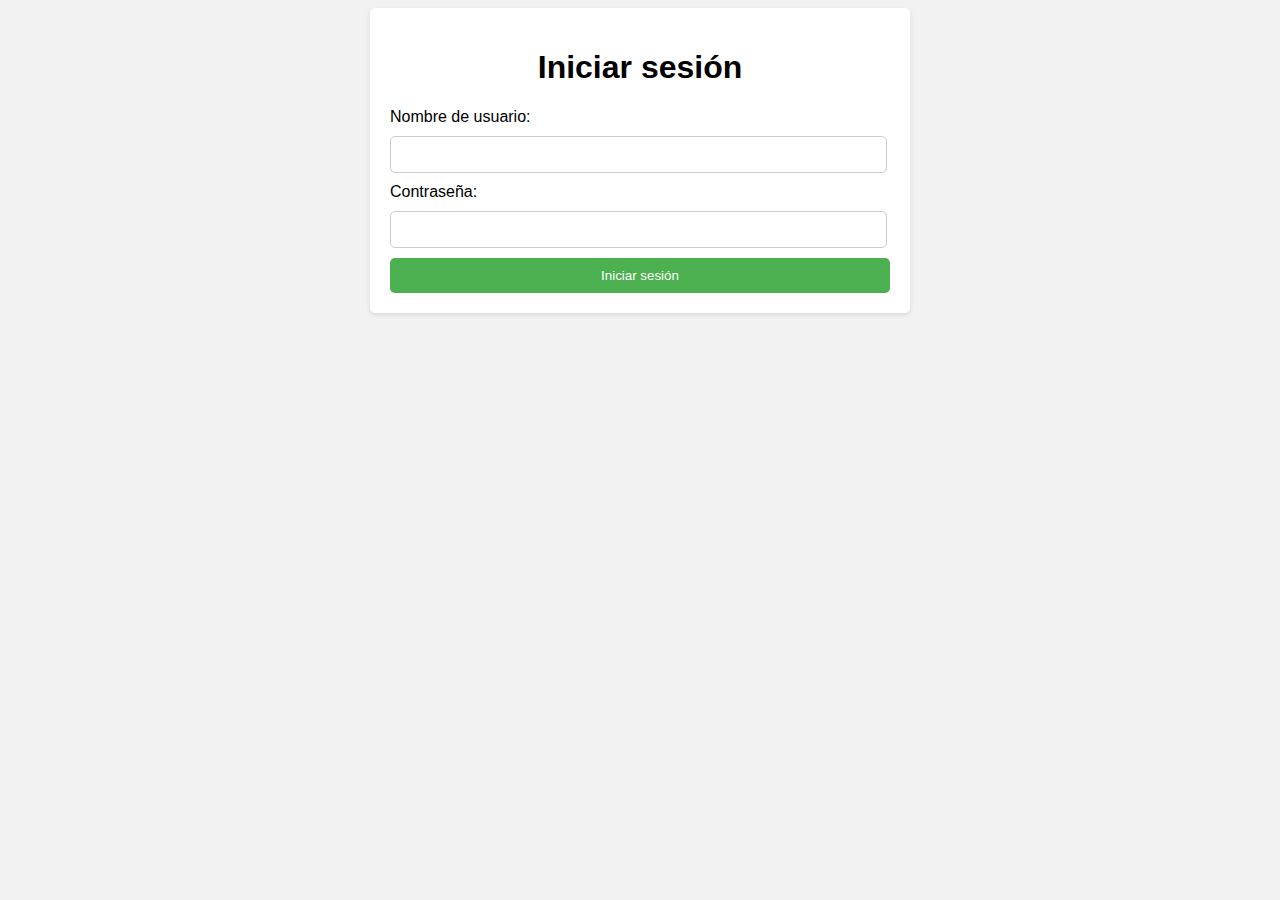
<file: Index.html>
<!DOCTYPE html>
<html>
<head>
  <title>Inicio de sesión</title>
  <link rel="stylesheet" type="text/css" href="styles.css">
</head>
<body>
  <div class="container">
    <h1>Iniciar sesión</h1>
    <form id="loginForm">
      <label for="username">Nombre de usuario:</label>
      <input type="text" id="username" required>
      
      <label for="password">Contraseña:</label>
      <input type="password" id="password" required>
      
      <button type="submit">Iniciar sesión</button>
    </form>
  </div>

  <script src="script.js"></script>
</body>
</html>
</file>
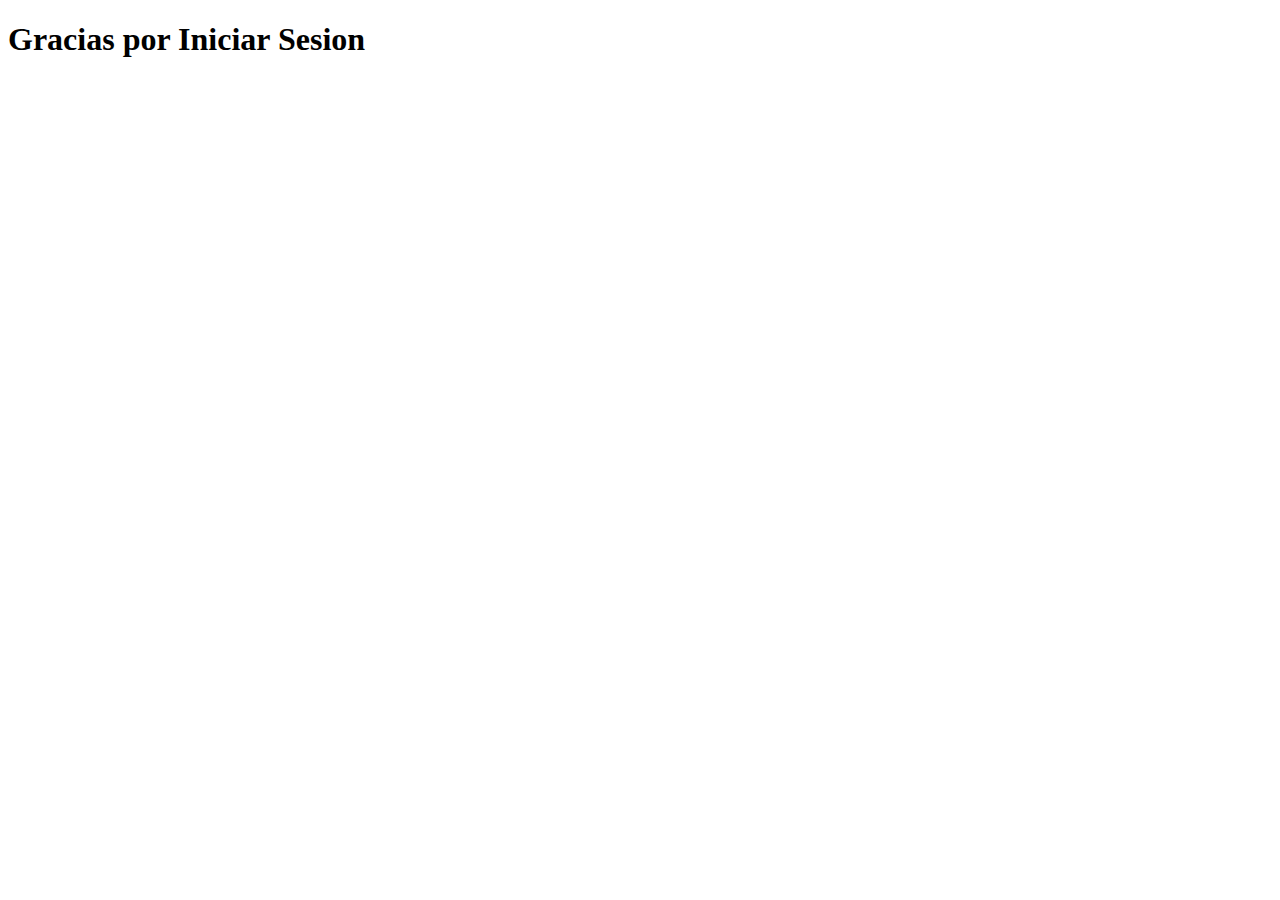
<file: dashboard.html>
<!DOCTYPE html>
<html lang="en">
<head>
    <meta charset="UTF-8">
    <meta name="viewport" content="width=device-width, initial-scale=1.0">
    <title>Dashboard</title>
</head>
<h1>Gracias por Iniciar Sesion</h1>
<body>
    
</body>
</html>
</file>
<file: styles.css>
body {
    font-family: Arial, sans-serif;
    background-color: #f2f2f2;
  }
  
  .container {
    max-width: 500px;
    margin: 0 auto;
    padding: 20px;
    background-color: #fff;
    border-radius: 5px;
    box-shadow: 0 2px 5px rgba(0, 0, 0, 0.1);
  }
  
  h1 {
    text-align: center;
  }
  
  label, input {
    display: block;
    margin-bottom: 10px;
  }
  
  input[type="text"], input[type="password"] {
    width: 95%;
    padding: 10px;
    border: 1px solid #ccc;
    border-radius: 5px;
  }
  
  button {
    width: 100%;
    padding: 10px;
    background-color: #4CAF50;
    color: #fff;
    border: none;
    border-radius: 5px;
    cursor: pointer;
  }
  
  button:hover {
    background-color: #45a049;
  }
  
  button:active {
    background-color: #3e8e41;
  }
</file>
